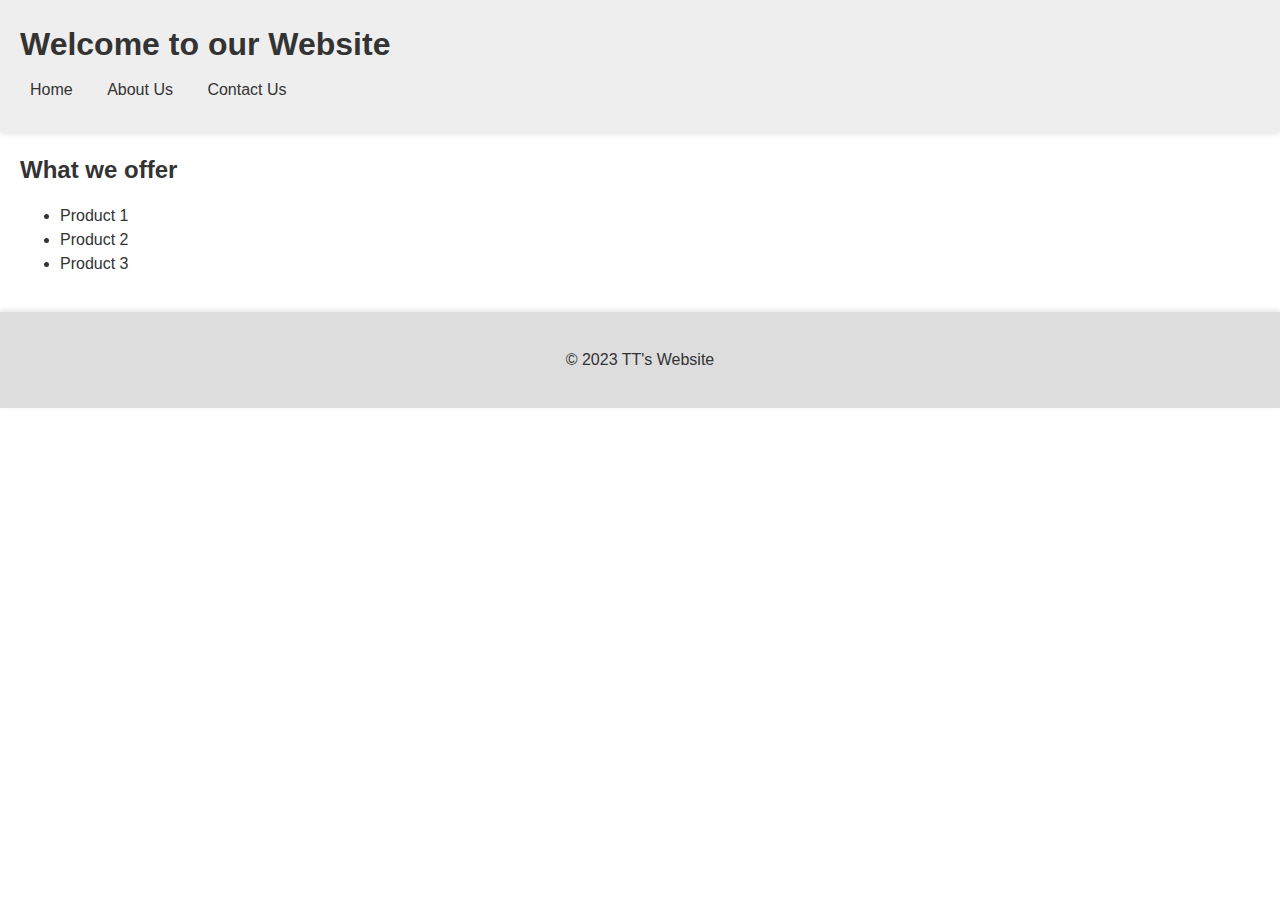
<file: index.html>
<!DOCTYPE html>
<html>
<head>
	<title>Home Page</title>
	<link rel="stylesheet" type="text/css" href="css/styles.css">
</head>
<body>
	<header>
		<h1>Welcome to our Website</h1>
		<nav>
			<ul>
				<li><a href="index.html">Home</a></li>
				<li><a href="about.html">About Us</a></li>
				<li><a href="contact.html">Contact Us</a></li>
			</ul>
		</nav>
	</header>
	<main>
		<h2>What we offer</h2>
		<ul>
			<li>Product 1</li>
			<li>Product 2</li>
			<li>Product 3</li>
		</ul>
	</main>
    <script src="js/main.js"></script>
	<footer>
		<p>&copy; 2023 TT's Website</p>
	</footer>
</body>
</html>
</file>
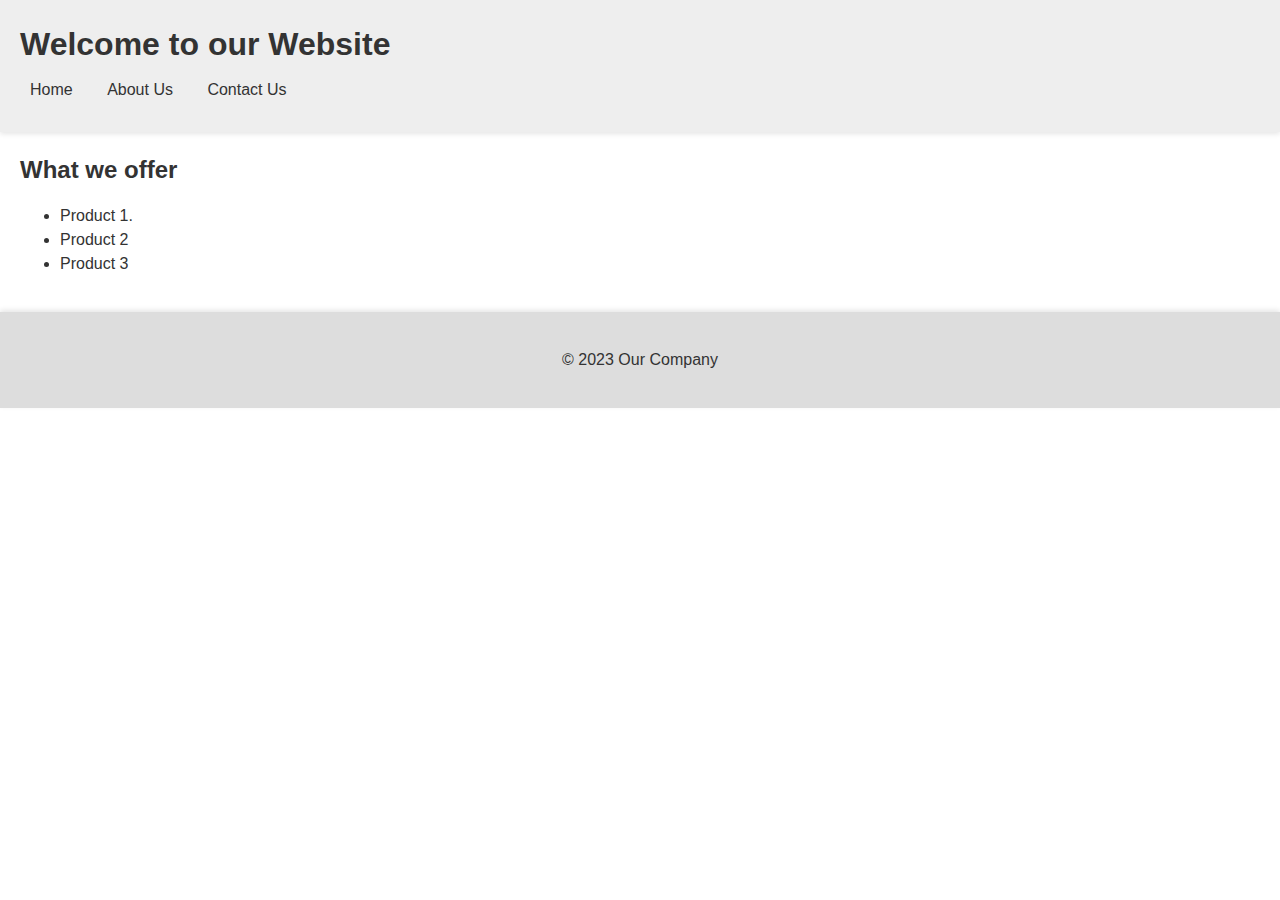
<file: about.html>
<!DOCTYPE html>
<html>
<head>
	<title>Home Page</title>
	<link rel="stylesheet" type="text/css" href="css/styles.css">
</head>
<body>
	<header>
		<h1>Welcome to our Website</h1>
		<nav>
			<ul>
				<li><a href="index.html">Home</a></li>
				<li><a href="about.html">About Us</a></li>
				<li><a href="contact.html">Contact Us</a></li>
			</ul>
		</nav>
	</header>
	<main>
		<h2>What we offer</h2>
		<ul>
			<li>Product 1.</li>
			<li>Product 2</li>
			<li>Product 3</li>
		</ul>
	</main>
	<footer>
		<p>&copy; 2023 Our Company</p>
	</footer>
</body>
</html>
</file>
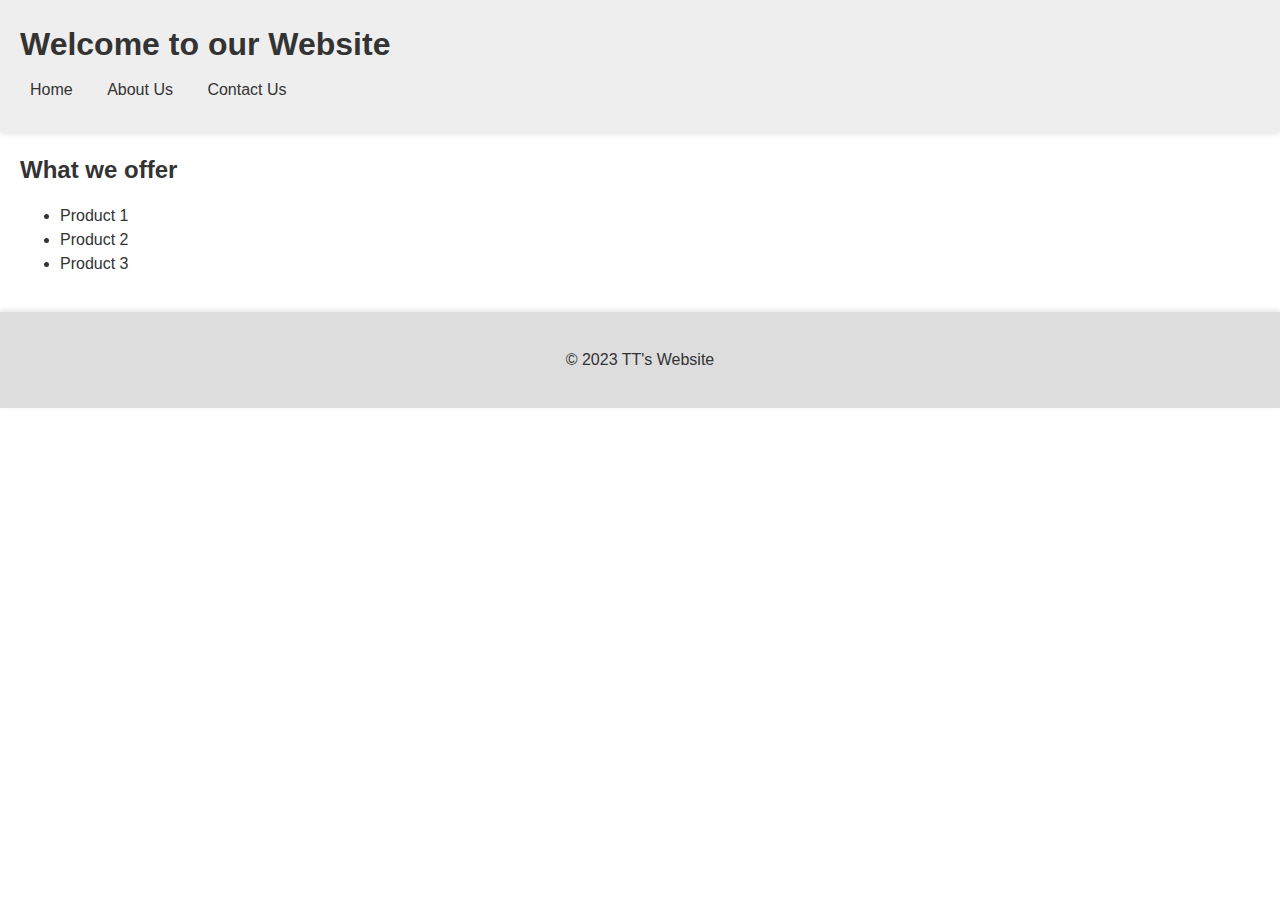
<file: home.html>
<!DOCTYPE html>
<html>
<head>
	<title>Home Page</title>
	<link rel="stylesheet" type="text/css" href="css/styles.css">
</head>
<body>
	<header>
		<h1>Welcome to our Website</h1>
		<nav>
			<ul>
				<li><a href="home.html">Home</a></li>
				<li><a href="about.html">About Us</a></li>
				<li><a href="contact.html">Contact Us</a></li>
			</ul>
		</nav>
	</header>
	<main>
		<h2>What we offer</h2>
		<ul>
			<li>Product 1</li>
			<li>Product 2</li>
			<li>Product 3</li>
		</ul>
	</main>
    <script src="js/main.js"></script>
	<footer>
		<p>&copy; 2023 TT's Website</p>
	</footer>
</body>
</html>
</file>
<file: css/styles.css>
body {
	margin: 0;
	padding: 0;
	font-family: Arial, sans-serif;
	font-size: 16px;
	line-height: 1.5;
	color: #333;
}

header {
	background-color: #eee;
	padding: 20px;
	box-shadow: 0 2px 5px rgba(0, 0, 0, 0.1);
}

h1, h2 {
	margin: 0;
}

nav ul {
	list-style: none;
	margin: 0;
	padding: 0;
}

nav li {
	display: inline-block;
	margin-right: 10px;
}

nav li:last-child {
	margin-right: 0;
}

nav a {
	display: block;
	padding: 10px;
	color: #333;
	text-decoration: none;
}

nav a:hover {
	background-color: #ddd;
}

main {
	padding: 20px;
}

footer {
	background-color: #ddd;
	padding: 20px;
	box-shadow: 0 -2px 5px rgba(0, 0, 0, 0.1);
	text-align: center;
}
</file>
